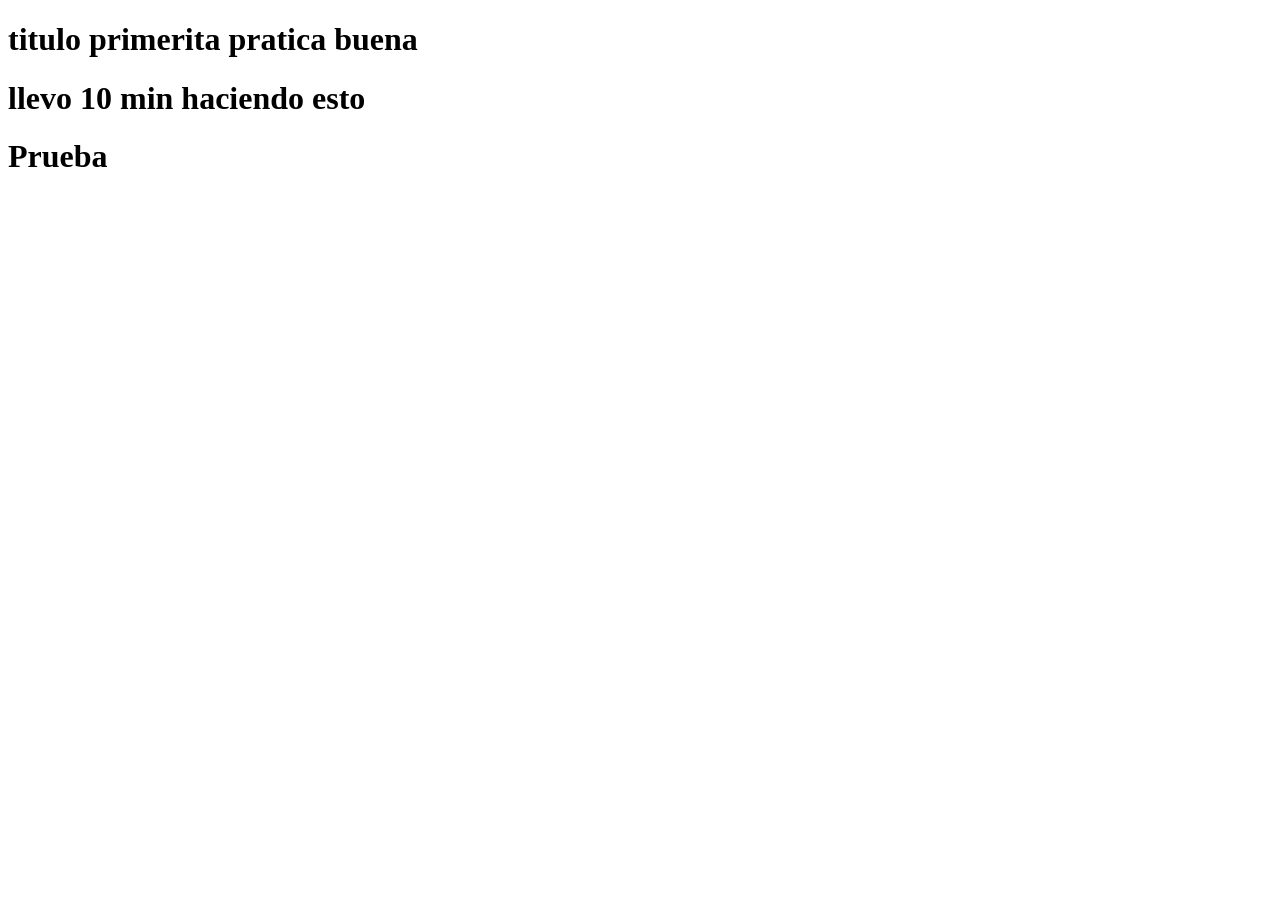
<file: index.html>
<!DOCTYPE html>
<html lang="en">
<head>
    
    <meta charset="UTF-8">
    <meta name="viewport" content="width=device-width, initial-scale=1.0">
    <title>primera practica</title>
    <link rel="stylecss" href="styles.css"

</head>
<body>

       <h1>titulo primerita pratica buena</h1>
        <h1> llevo 10 min haciendo esto</h1>
        <h1>Prueba</h1>

</body>
</html>
</file>
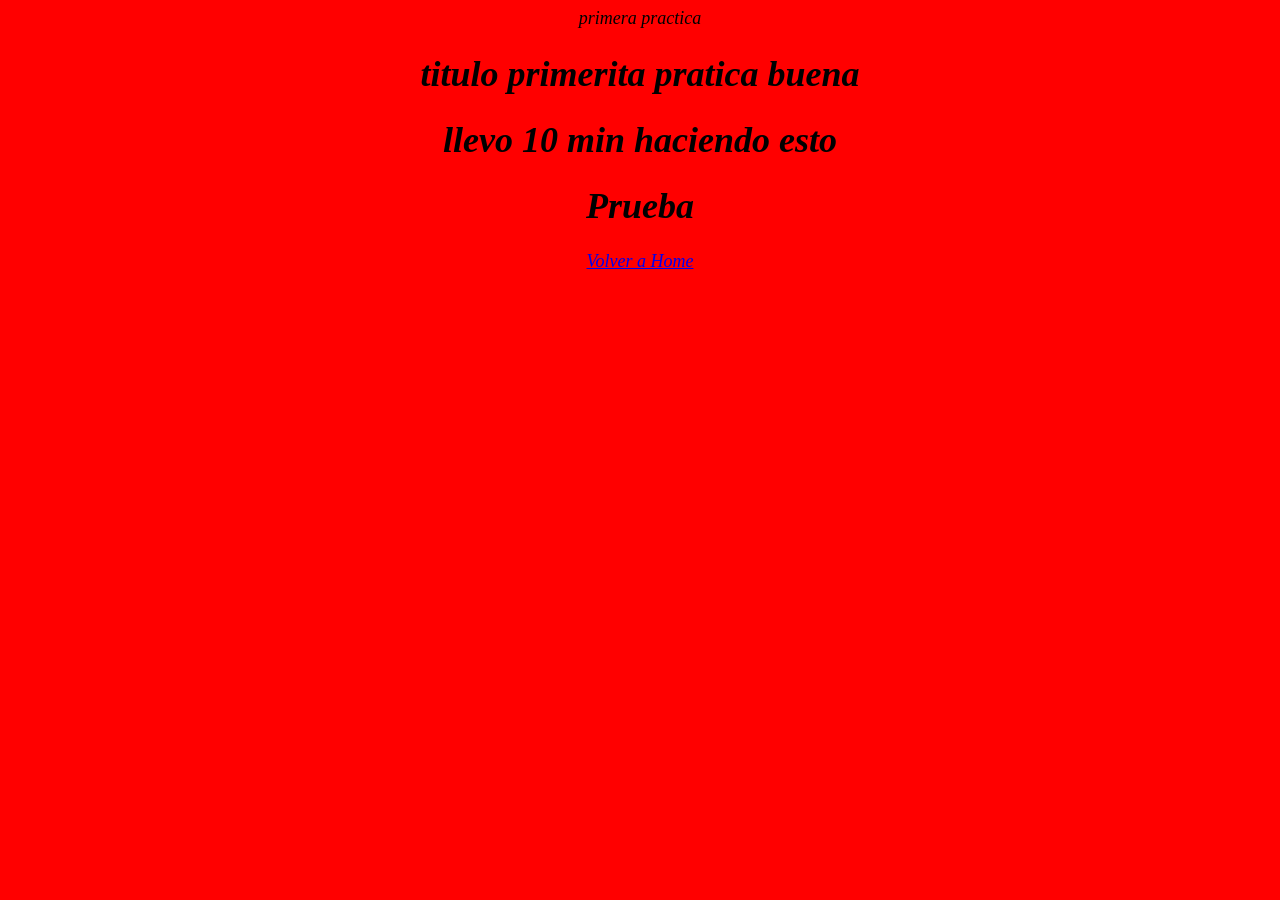
<file: aboutus.html>
<!DOCTYPE html>
<html lang="en">
<head>
    
    <meta charset="UTF-8">
    <meta name="viewport" content="width=device-width, initial-scale=1.0">
    <link rel="stylesheet" href="styles.css"
    <title>primera practica</title>

</head>
<body>

       <h1>titulo primerita pratica buena</h1>
        <h1> llevo 10 min haciendo esto</h1>
        <h1>Prueba</h1>
        <a href="index.html">Volver a Home</a>

</body>
</html>
</file>
<file: styles.css>
body{
    background-color: red;
    font-size: large;
    text-align: center;
    font-style:italic;
}
</file>
